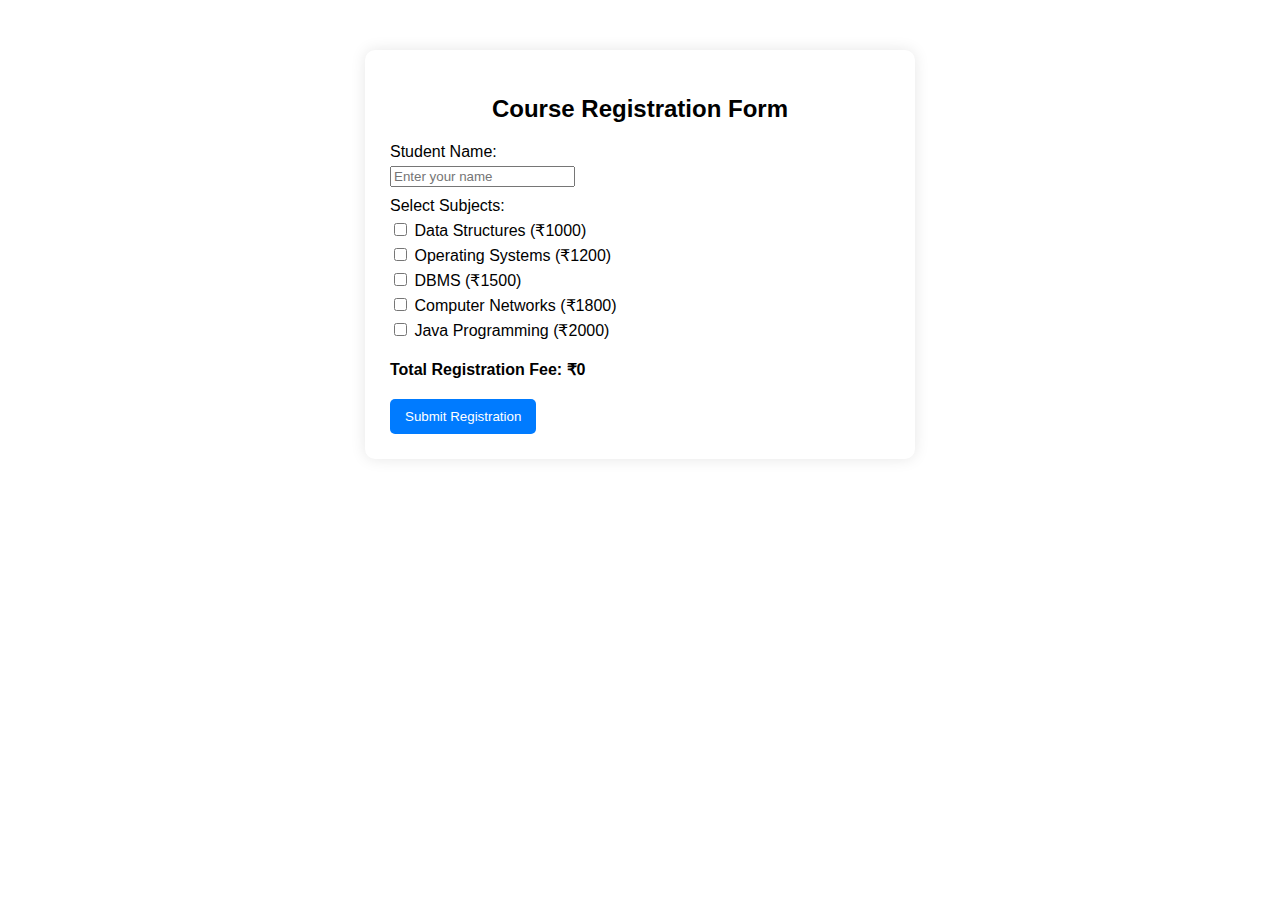
<file: public/SU_2/course_registration.html>
<!DOCTYPE html>
<html>
<head>
    <title>Course Registration Form</title>
    <style>
        .container {
            max-width: 500px;
            margin: 50px auto;
            background: #fff;
            padding: 25px;
            border-radius: 10px;
            box-shadow: 0 0 15px rgba(0,0,0,0.1);
            font-family: Arial, sans-serif;
        }
        h2 { text-align: center; margin-bottom: 20px; }
        label { display: block; margin: 10px 0 5px; }
        .subject-list label { display: block; margin: 5px 0; }
        .total-box { margin: 20px 0; font-weight: bold; }
        #result { 
            margin-top: 20px; 
            padding: 15px; 
            border-radius: 8px; 
            display: none; 
        }
        #result.success { background-color: #d4edda; color: #155724; }
        #result.error { background-color: #ffc0cb; color: #721c24; }
        button { padding: 10px 15px; border: none; border-radius: 5px; background-color: #007bff; color: #fff; cursor: pointer; }
        button:hover { background-color: #0056b3; }
    </style>
</head>
<body>

<div class="container">
    <h2>Course Registration Form</h2>

    <label>Student Name:</label>
    <input type="text" id="name" placeholder="Enter your name">

    <label>Select Subjects:</label>

    <div class="subject-list">
        <label><input type="checkbox" class="subject" value="1000"> Data Structures (₹1000)</label>
        <label><input type="checkbox" class="subject" value="1200"> Operating Systems (₹1200)</label>
        <label><input type="checkbox" class="subject" value="1500"> DBMS (₹1500)</label>
        <label><input type="checkbox" class="subject" value="1800"> Computer Networks (₹1800)</label>
        <label><input type="checkbox" class="subject" value="2000"> Java Programming (₹2000)</label>
    </div>

    <div class="total-box">
        Total Registration Fee: <span id="total">₹0</span>
    </div>

    <button type="button" id="submitBtn">Submit Registration</button>

    <div id="result"></div>
</div>

<script src="js/course_reg_script.js"></script>
</body>
</html>
</file>
